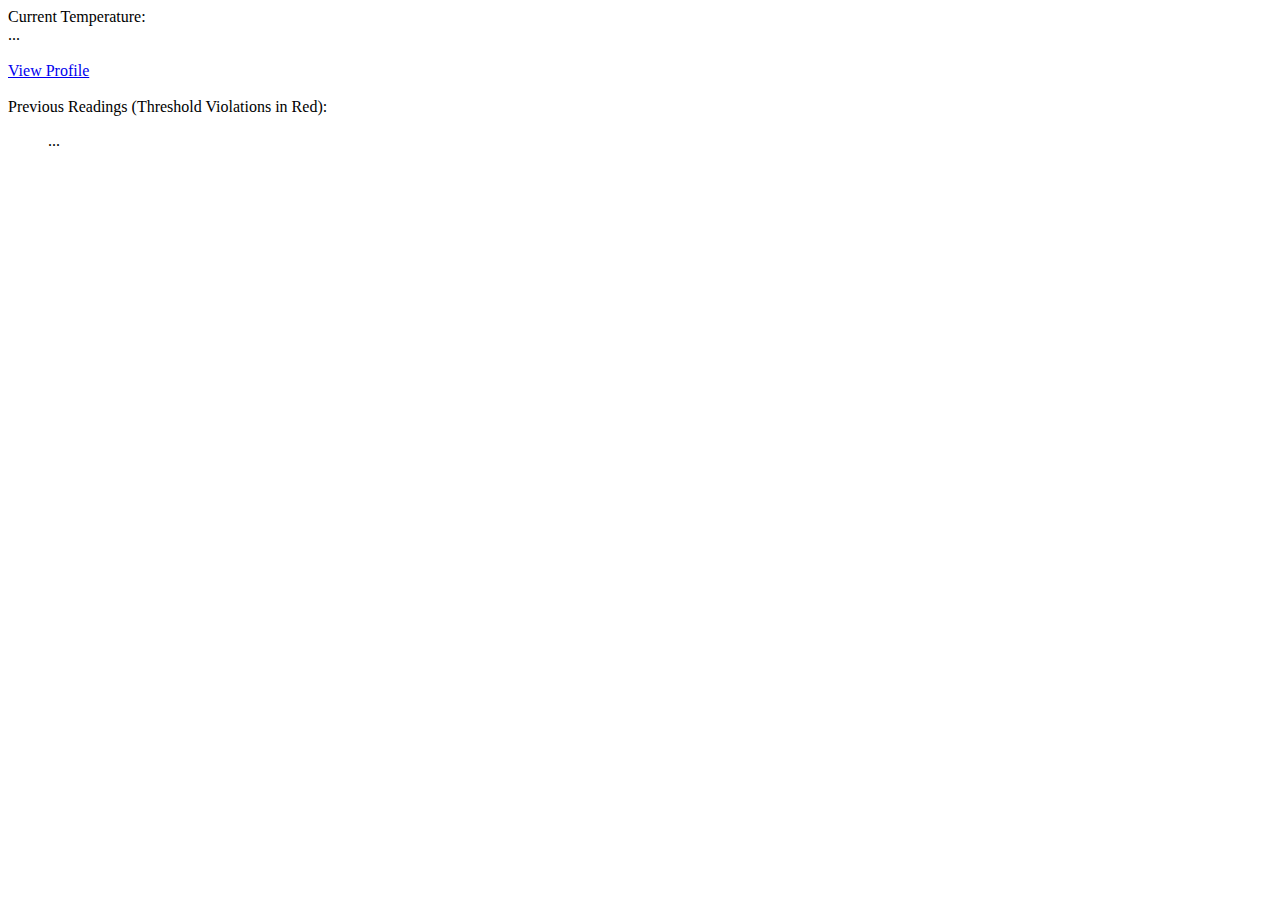
<file: index.html>
<html>
	
	<head>
		<script src="http://code.jquery.com/jquery-3.3.1.min.js" integrity="sha256-FgpCb/KJQlLNfOu91ta32o/NMZxltwRo8QtmkMRdAu8=" crossorigin="anonymous"></script>
		<script src="shared.js"></script>
		<script src="app.js"></script>
		<link rel="stylesheet" type="text/css" href="style.css">
	</head>

	<body>
		<div id="current">
			<div id="current-title">
				Current Temperature:
			</div>
			<div id="current-temp">
				...
			</div>
		</div>
		<br>
		<a href="/profile/">View Profile</a>
		<br>
		<br>
		<div id="log">
			<div id="log-title">
				Previous Readings (Threshold Violations in Red):
			</div>
			<ul id="log-list">
				...
			</ul>
		</div>
	</body>

</html>
</file>
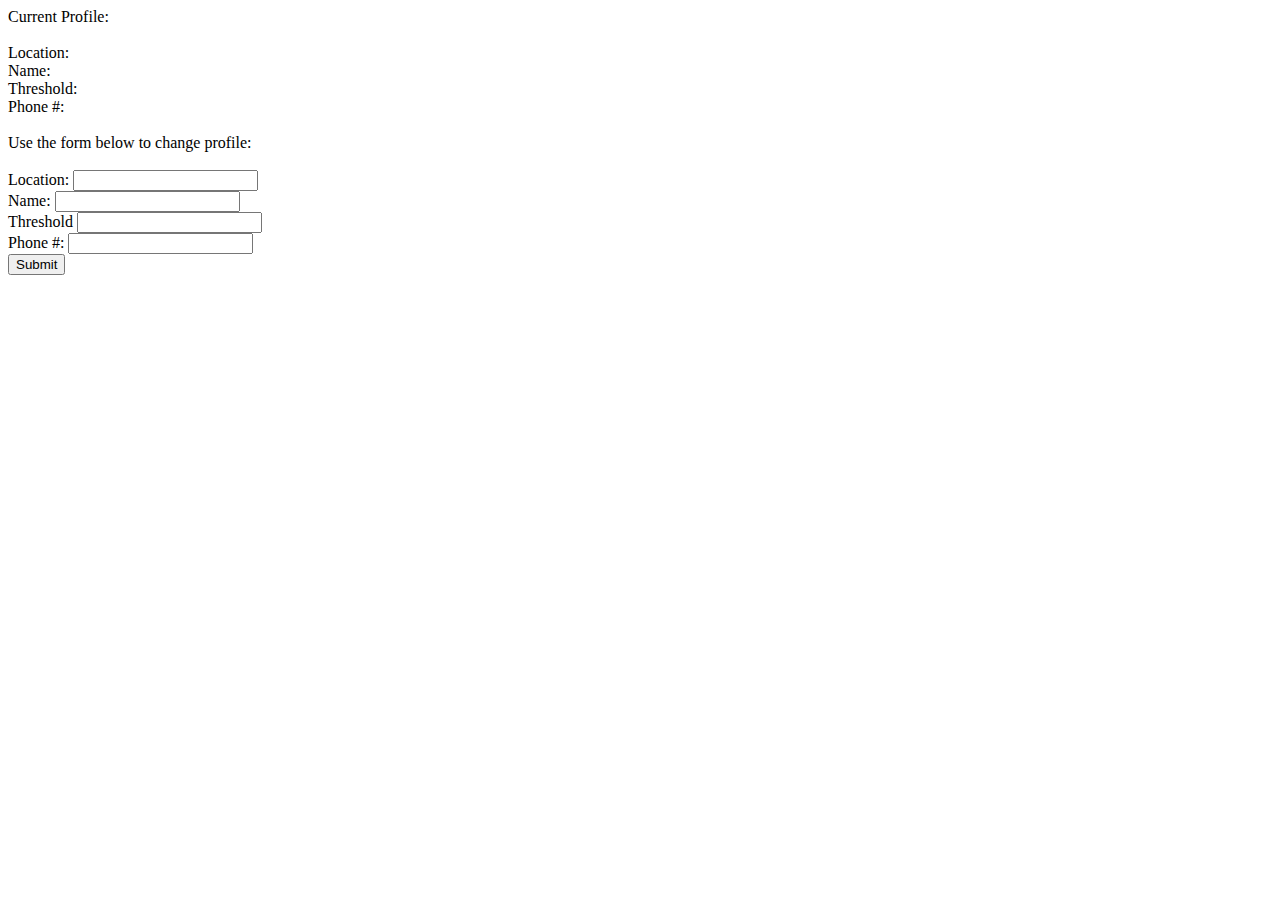
<file: profile/index.html>
<html>

	<head>
		<script src="http://code.jquery.com/jquery-3.3.1.min.js" integrity="sha256-FgpCb/KJQlLNfOu91ta32o/NMZxltwRo8QtmkMRdAu8=" crossorigin="anonymous"></script>
		<script src="../shared.js"></script>
		<script src="profile.js"></script>
	</head>

	<body>
		Current Profile:<br><br>

		Location: <span id='location'></span><br>
		Name: <span id='name'></span><br>
		Threshold: <span id='threshold'></span><br>
		Phone #: <span id='phone'></span><br><br>

		Use the form below to change profile:<br><br>

		<form method='GET' action='http://localhost:8080/sky/event/JmspudNCA3yuqKsGjWW7ky/null/sensor/profile_updated/'>
			<label>Location:</label> <input id='location-form' name='location'><br>
			<label>Name:</label> <input id='name-form' name='name'><br>
			<label>Threshold</label> <input id='threshold-form' name='threshold'><br>
			<label>Phone #:</label> <input id='phone-form' name='phone'><br>
			<input type='submit'>
		</form>

	</body>

</html>
</file>
<file: style.css>
.violation {
	color: red;
}
</file>
